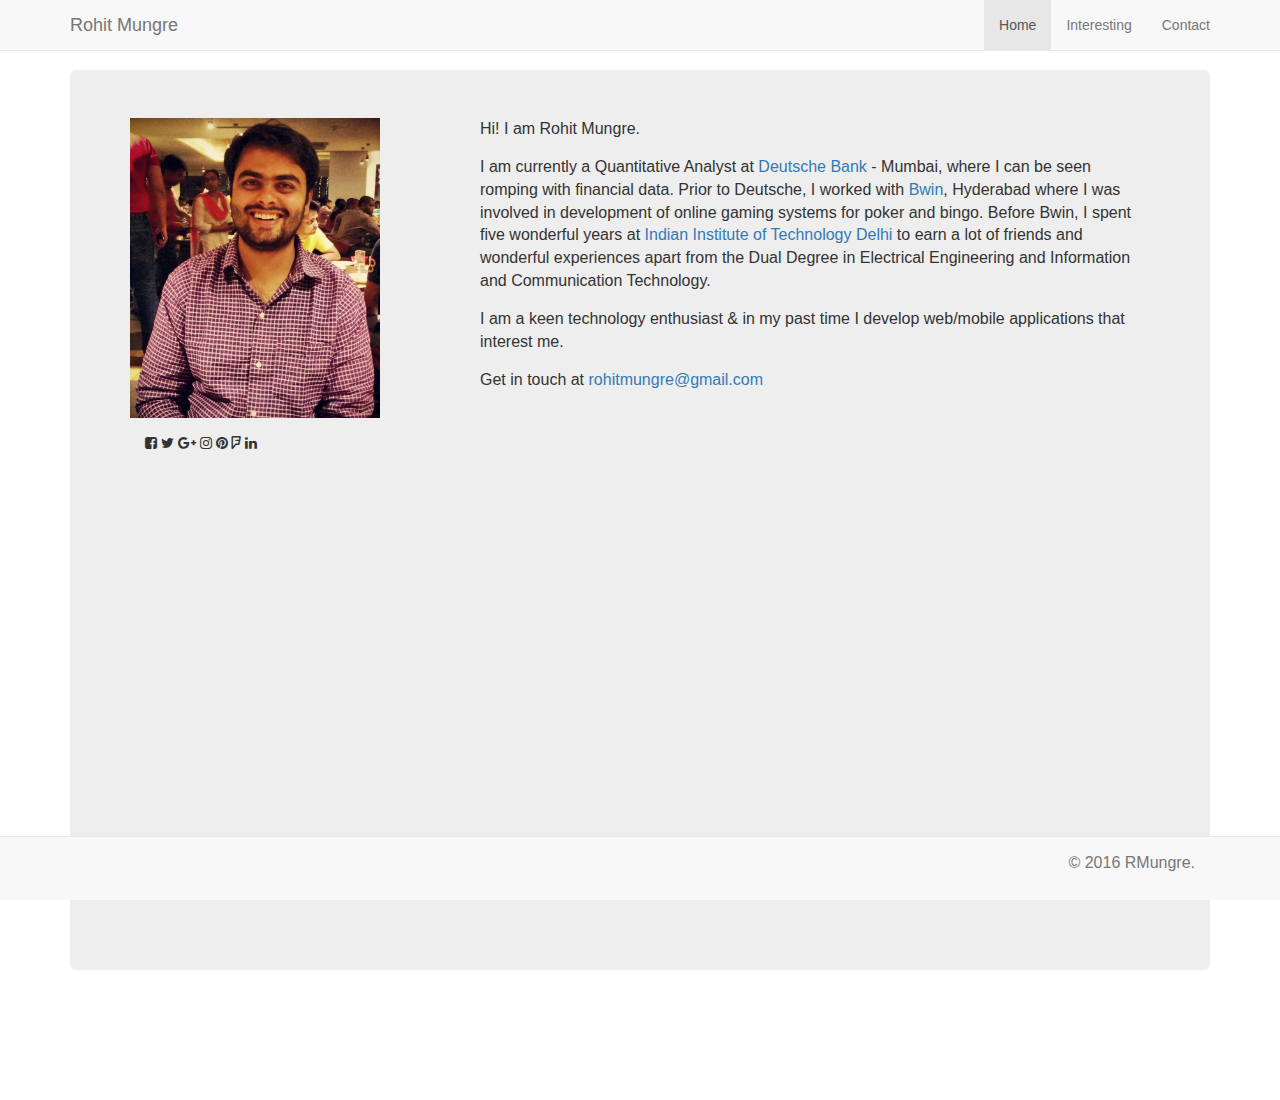
<file: index.html>
<!DOCTYPE html>
<html lang="en">
  <head>

  	<style>
	p {
		font-size: 16px;
		text-align: left;
		vertical-align: left;
	}

	.jumbotron{
    	height: 100vh;
	}
	</style>

    <meta charset="utf-8">
    <meta http-equiv="X-UA-Compatible" content="IE=edge">
    <meta name="viewport" content="width=device-width, initial-scale=1">
    <!-- The above 3 meta tags *must* come first in the head; any other head content must come *after* these tags -->
    <title>Rohit Mungre</title>
	
	<link rel="apple-touch-icon-precomposed" sizes="57x57" href="apple-touch-icon-57x57.png" />
	<link rel="apple-touch-icon-precomposed" sizes="114x114" href="apple-touch-icon-114x114.png" />
	<link rel="apple-touch-icon-precomposed" sizes="72x72" href="apple-touch-icon-72x72.png" />
	<link rel="apple-touch-icon-precomposed" sizes="144x144" href="apple-touch-icon-144x144.png" />
	<link rel="apple-touch-icon-precomposed" sizes="60x60" href="apple-touch-icon-60x60.png" />
	<link rel="apple-touch-icon-precomposed" sizes="120x120" href="apple-touch-icon-120x120.png" />
	<link rel="apple-touch-icon-precomposed" sizes="76x76" href="apple-touch-icon-76x76.png" />
	<link rel="apple-touch-icon-precomposed" sizes="152x152" href="apple-touch-icon-152x152.png" />
	<link rel="icon" type="image/png" href="favicon-196x196.png" sizes="196x196" />
	<link rel="icon" type="image/png" href="favicon-96x96.png" sizes="96x96" />
	<link rel="icon" type="image/png" href="favicon-32x32.png" sizes="32x32" />
	<link rel="icon" type="image/png" href="favicon-16x16.png" sizes="16x16" />
	<link rel="icon" type="image/png" href="favicon-128.png" sizes="128x128" />
	<meta name="application-name" content="&nbsp;"/>
	<meta name="msapplication-TileColor" content="#FFFFFF" />
	<meta name="msapplication-TileImage" content="mstile-144x144.png" />
	<meta name="msapplication-square70x70logo" content="mstile-70x70.png" />
	<meta name="msapplication-square150x150logo" content="mstile-150x150.png" />
	<meta name="msapplication-wide310x150logo" content="mstile-310x150.png" />
	<meta name="msapplication-square310x310logo" content="mstile-310x310.png" />
    
    <!-- Bootstrap -->
    <link href="css/bootstrap.min.css" rel="stylesheet">
    <link href="css/custom.css" rel="stylesheet">
	<link rel="stylesheet" href="https://maxcdn.bootstrapcdn.com/font-awesome/4.4.0/css/font-awesome.min.css">
    <!-- HTML5 shim and Respond.js for IE8 support of HTML5 elements and media queries -->
    <!-- WARNING: Respond.js doesn't work if you view the page via file:// -->
    <!--[if lt IE 9]>
      <script src="https://oss.maxcdn.com/html5shiv/3.7.2/html5shiv.min.js"></script>
      <script src="https://oss.maxcdn.com/respond/1.4.2/respond.min.js"></script>
    <![endif]-->
  </head>
  <body>
	<!-- Fixed Header -->
	<div class="navbar navbar-default navbar-fixed-top" role="navigation">
		<div class="container">
			<div class="navbar-header">
				<button type="button" class="navbar-toggle" data-toggle="collapse" data-target=".navbar-collapse">
					<span class="sr-only">Toggle Navigation</span>
					<span class="icon-bar"></span>
					<span class="icon-bar"></span>
					<span class="icon-bar"></span>
				</button>
				<a class="navbar-brand" href="#">Rohit Mungre</a>
			</div>
			<div class="navbar-collapse collapse">
				<ul class="nav navbar-nav navbar-right">
					<li class="active"><a href="./index.html">Home</a></li>
					<li><a href="https://getpocket.com/@rohitmungre">Interesting</a></li>
					<li><a href="./contact.html">Contact</a></li>
				</ul>
			</div>
		</div>
	</div>
  
	<div class="container">
		<div class="jumbotron text-center">
		<div class="row">
			<div class="col-md-4">
				<img src="pro.jpg" height="300" width="250" align="left">
				 	<br>
				<div class="navbar-text">
					<a href="https://www.facebook.com/rohitmungre"><i class="fa fa-facebook-square "></i></a>
					<a href="https://twitter.com/rohitmungre"><i class="fa fa-twitter "></i></a>
					<a href="https://plus.google.com/u/0/+RohitMungre/posts"><i class="fa fa-google-plus "></i></a>
					<a href="https://instagram.com/rohitmungre/"><i class="fa fa-instagram "></i></a>
					<a href="https://www.pinterest.com/rmungre/"><i class="fa fa-pinterest "></i></a>
					<a href="https://foursquare.com/rohitmungre"><i class="fa fa-foursquare "></i></a>
					<a href="https://in.linkedin.com/pub/rohit-mungre/28/369/1a9"><i class="fa fa-linkedin "></i></a>
				
				</div>

			</div>
			<div class="col-md-8">
				<p style="font-size:16px">Hi! I am Rohit Mungre.</p>
				<p style="font-size:16px"> I am currently a Quantitative Analyst at <a href="https://en.wikipedia.org/wiki/Deutsche_Bank">Deutsche Bank</a> - Mumbai, where I can be seen romping with financial data. Prior to Deutsche, I worked with <a href="https://en.wikipedia.org/wiki/Bwin.Party_Digital_Entertainment">Bwin</a>, Hyderabad where I was involved in development of online gaming systems for poker and bingo. Before Bwin, I spent five wonderful years at <a href="http://www.iitd.ac.in/">Indian Institute of Technology Delhi</a> to earn a lot of friends and wonderful experiences apart from the Dual Degree in Electrical Engineering and Information and Communication Technology.</p> 

				<p style="font-size:16px">I am a keen technology enthusiast & in my past time I develop web/mobile applications that interest me. </p>

				<p style="font-size:16px"> Get in touch at <a href="mailto:rohitmungre@gmail.com?Subject=Hello" target="_top">rohitmungre@gmail.com</a></p>

			</div>
	
		</div>
		</div>
	</div>
  
	<!-- Fixed Footer -->
  	<div class="navbar navbar-default navbar-fixed-bottom" role="navigation">
		<div class="container">
			<div class="navbar-text pull-right">
				<p>© 2016 RMungre.</p>
			</div>
		</div>	
	</div>
    <!-- jQuery (necessary for Bootstrap's JavaScript plugins) -->
    <script src="https://ajax.googleapis.com/ajax/libs/jquery/1.11.3/jquery.min.js"></script>
    <!-- Include all compiled plugins (below), or include individual files as needed -->
    <script src="js/bootstrap.min.js"></script>
  </body>
</html>
</file>
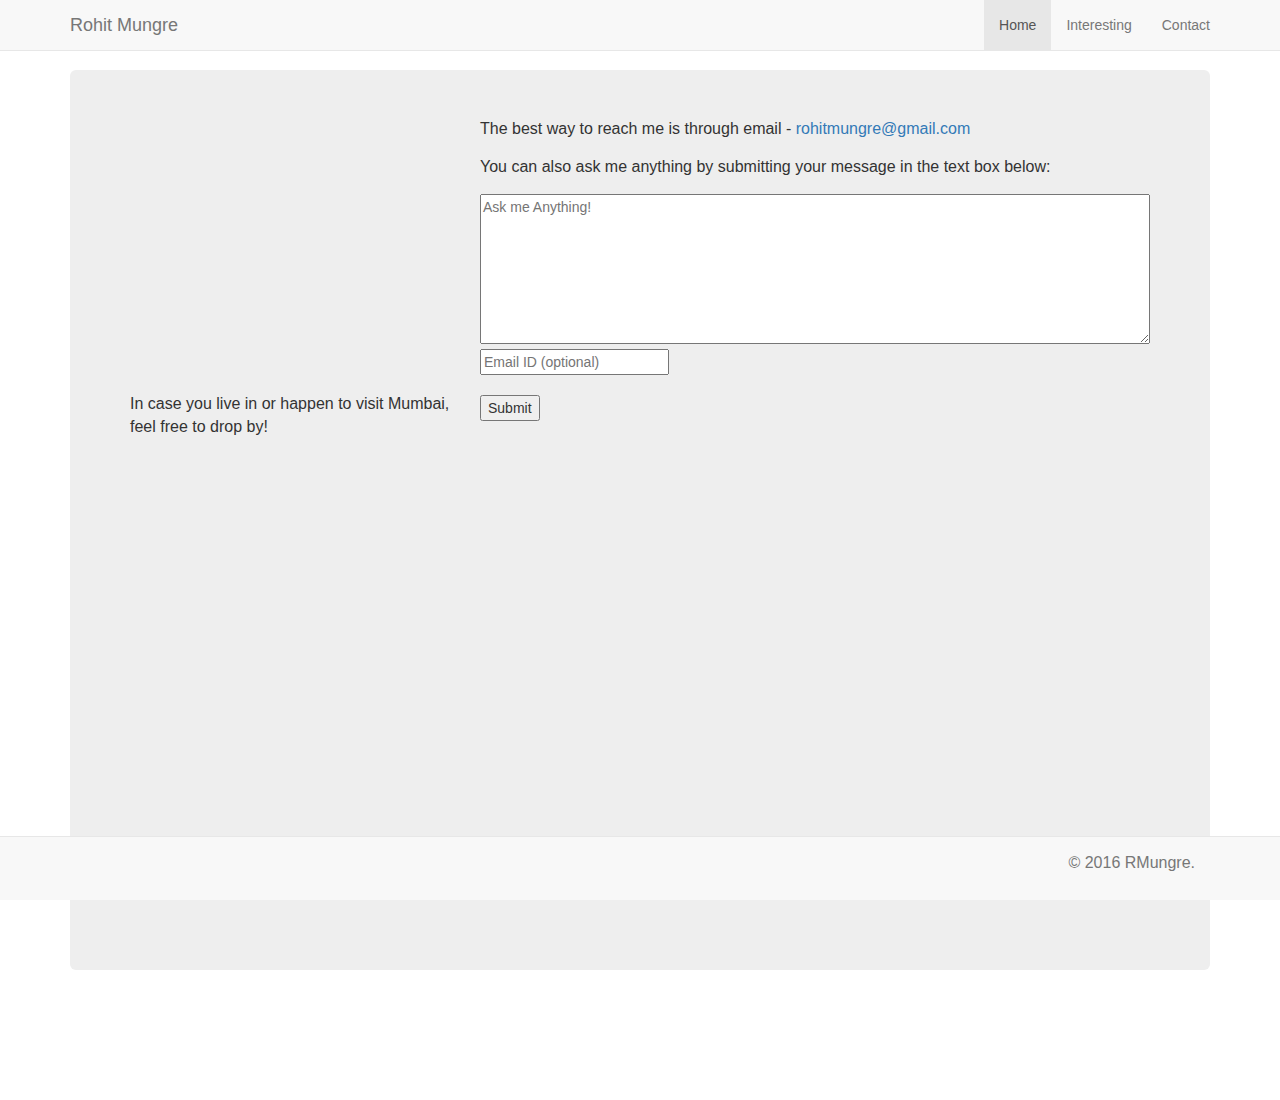
<file: contact.html>
<!DOCTYPE html>
<html lang="en">
  <head>

  	<style>
	p {
		font-size: 16px;
		text-align: left;
		vertical-align: left;
	}

	.jumbotron{
    	height: 100vh;
	}

	</style>

    <meta charset="utf-8">
    <meta http-equiv="X-UA-Compatible" content="IE=edge">
    <meta name="viewport" content="width=device-width, initial-scale=1">
    <!-- The above 3 meta tags *must* come first in the head; any other head content must come *after* these tags -->
    <title>Rohit Mungre</title>

	<link rel="apple-touch-icon-precomposed" sizes="57x57" href="apple-touch-icon-57x57.png" />
	<link rel="apple-touch-icon-precomposed" sizes="114x114" href="apple-touch-icon-114x114.png" />
	<link rel="apple-touch-icon-precomposed" sizes="72x72" href="apple-touch-icon-72x72.png" />
	<link rel="apple-touch-icon-precomposed" sizes="144x144" href="apple-touch-icon-144x144.png" />
	<link rel="apple-touch-icon-precomposed" sizes="60x60" href="apple-touch-icon-60x60.png" />
	<link rel="apple-touch-icon-precomposed" sizes="120x120" href="apple-touch-icon-120x120.png" />
	<link rel="apple-touch-icon-precomposed" sizes="76x76" href="apple-touch-icon-76x76.png" />
	<link rel="apple-touch-icon-precomposed" sizes="152x152" href="apple-touch-icon-152x152.png" />
	<link rel="icon" type="image/png" href="favicon-196x196.png" sizes="196x196" />
	<link rel="icon" type="image/png" href="favicon-96x96.png" sizes="96x96" />
	<link rel="icon" type="image/png" href="favicon-32x32.png" sizes="32x32" />
	<link rel="icon" type="image/png" href="favicon-16x16.png" sizes="16x16" />
	<link rel="icon" type="image/png" href="favicon-128.png" sizes="128x128" />
	<meta name="application-name" content="&nbsp;"/>
	<meta name="msapplication-TileColor" content="#FFFFFF" />
	<meta name="msapplication-TileImage" content="mstile-144x144.png" />
	<meta name="msapplication-square70x70logo" content="mstile-70x70.png" />
	<meta name="msapplication-square150x150logo" content="mstile-150x150.png" />
	<meta name="msapplication-wide310x150logo" content="mstile-310x150.png" />
	<meta name="msapplication-square310x310logo" content="mstile-310x310.png" />

    <!-- Bootstrap -->
    <link href="css/bootstrap.min.css" rel="stylesheet">
    <link href="css/custom.css" rel="stylesheet">
	<link rel="stylesheet" href="https://maxcdn.bootstrapcdn.com/font-awesome/4.4.0/css/font-awesome.min.css">
    <!-- HTML5 shim and Respond.js for IE8 support of HTML5 elements and media queries -->
    <!-- WARNING: Respond.js doesn't work if you view the page via file:// -->
    <!--[if lt IE 9]>
      <script src="https://oss.maxcdn.com/html5shiv/3.7.2/html5shiv.min.js"></script>
      <script src="https://oss.maxcdn.com/respond/1.4.2/respond.min.js"></script>
    <![endif]-->
  </head>
  <body>
	<!-- Fixed Header -->
	<div class="navbar navbar-default navbar-fixed-top" role="navigation">
		<div class="container">
			<div class="navbar-header">
				<button type="button" class="navbar-toggle" data-toggle="collapse" data-target=".navbar-collapse">
					<span class="sr-only">Toggle Navigation</span>
					<span class="icon-bar"></span>
					<span class="icon-bar"></span>
					<span class="icon-bar"></span>
				</button>
				<a class="navbar-brand" href="#">Rohit Mungre</a>
			</div>
			<div class="navbar-collapse collapse">
				<ul class="nav navbar-nav navbar-right">
					<li class="active"><a href="./index.html">Home</a></li>
					<li><a href="https://getpocket.com/@rohitmungre">Interesting</a></li>
					<li><a href="./contact.html">Contact</a></li>
				</ul>
			</div>
		</div>
	</div>
  
	<div class="container">
		<div class="jumbotron text-center">
		<div class="row">
			<div class="col-md-4">
<!--				<img src="pro.jpg" height="300" width="250" align="left"> -->
				<iframe src="https://www.google.com/maps/embed?pb=!1m18!1m12!1m3!1d3769.3524759691677!2d72.86148451416308!3d19.136042337053496!2m3!1f0!2f0!3f0!3m2!1i1024!2i768!4f13.1!3m3!1m2!1s0x3be7b7da06279773%3A0x9f00447347848410!2sBlue+Meadows%2C+Late+Dattaram+Govind+Waykar+Marg%2C+Shyam+Nagar%2C+Jogeshwari+East%2C+Mumbai%2C+Maharashtra+400093!5e0!3m2!1sen!2sin!4v1479900082508" width="300" height="250" frameborder="0" style="border:0" allowfullscreen></iframe>
				<br />
				<br />
				<p style="font-size:16px">In case you live in or happen to visit Mumbai, feel free to drop by! </p>

			</div>
			<div class="col-md-8">
				<p style="font-size:16px">The best way to reach me is through email - <a href="mailto:rohitmungre@gmail.com?Subject=Hello" target="_top">rohitmungre@gmail.com</a></p>

				<p style="font-size:16px"> You can also ask me anything by submitting your message in the text box below: </p>
<!--			<textarea rows="8" autofocus> Ask Me Anything </textarea>  -->
				<textarea name="textarea" placeholder="Ask me Anything!" style="width:100%;height:150px;"></textarea>
<!--			<input type="text" align="left" style="font-size: 16pt; height: 100px; width:500px; ">  -->
				<form align="left">
					<input type="text" name="name"  placeholder="Email ID (optional)"><br> <br>
					<input type="submit" value="Submit">
				</form>
			</div>
	
		</div>
		</div>
	</div>
  
	<!-- Fixed Footer -->
  	<div class="navbar navbar-default navbar-fixed-bottom" role="navigation">
		<div class="container">
			<div class="navbar-text pull-right">
				<p>© 2016 RMungre.</p>
			</div>
		</div>	
	</div>
    <!-- jQuery (necessary for Bootstrap's JavaScript plugins) -->
    <script src="https://ajax.googleapis.com/ajax/libs/jquery/1.11.3/jquery.min.js"></script>
    <!-- Include all compiled plugins (below), or include individual files as needed -->
    <script src="js/bootstrap.min.js"></script>
  </body>
</html>
</file>
<file: css/custom.css>
.navbar-text > a {
	color: inherit;
	text-decoration: none;
}

body{
	padding-top:70px;
	padding-bottom: 100px;
}
</file>
